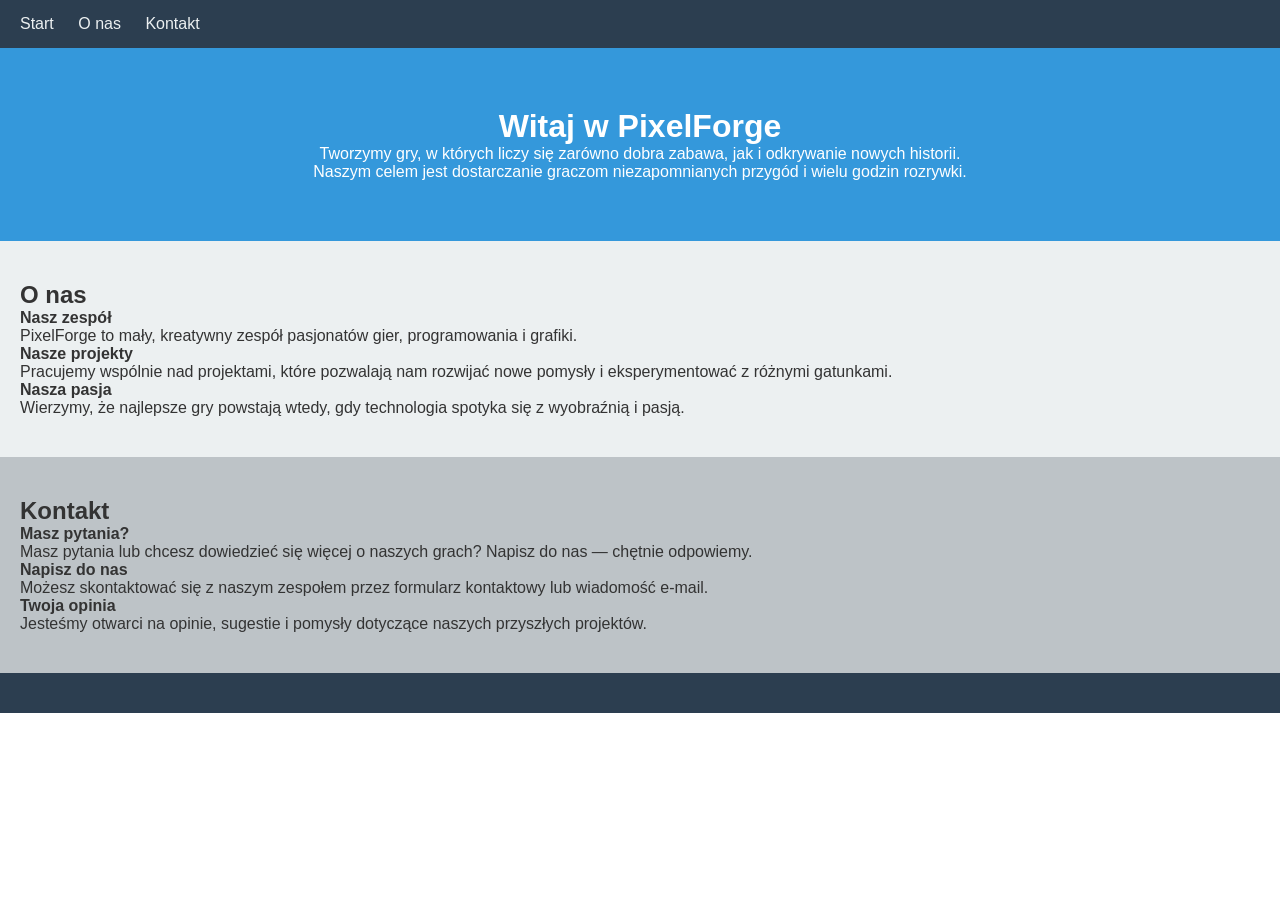
<file: lekcja4/index.html>
<!DOCTYPE html>
<html lang="pl">
  <head>
    <meta charset="UTF-8">
    <meta name="viewport" content="width=device-width, initial-scale=1.0">
    <title>Moja strona</title>
    <link rel="stylesheet" href="style.css">
  </head>
  <body>
    <nav>
      <a href="#start">Start</a>
      <a href="#onas">O nas</a>
      <a href="#kontakt">Kontakt</a>
    </nav>
    <header id="start">
      <h1>Witaj w PixelForge</h1>
      <p>Tworzymy gry, w których liczy się zarówno dobra zabawa, jak i odkrywanie nowych historii.</p>
      <p>Naszym celem jest dostarczanie graczom niezapomnianych przygód i wielu godzin rozrywki.</p>
    </header>
    <section id="onas" class="light">
      <h2>O nas</h2>
      <h4>Nasz zespół</h4>
      <p>PixelForge to mały, kreatywny zespół pasjonatów gier, programowania i grafiki.</p>

      <h4>Nasze projekty</h4>
      <p>Pracujemy wspólnie nad projektami, które pozwalają nam rozwijać nowe pomysły i eksperymentować z różnymi gatunkami.</p>

      <h4>Nasza pasja</h4>
      <p>Wierzymy, że najlepsze gry powstają wtedy, gdy technologia spotyka się z wyobraźnią i pasją.</p>

    </section>
    <section id="kontakt" class="dark">
      <h2>Kontakt</h2>
      <h4>Masz pytania?</h4>
      <p>Masz pytania lub chcesz dowiedzieć się więcej o naszych grach? Napisz do nas — chętnie odpowiemy.</p>

      <h4>Napisz do nas</h4>
      <p>Możesz skontaktować się z naszym zespołem przez formularz kontaktowy lub wiadomość e-mail.</p>

      <h4>Twoja opinia</h4>
      <p>Jesteśmy otwarci na opinie, sugestie i pomysły dotyczące naszych przyszłych projektów.</p>

    </section>
    <footer>
       <a href
    </footer>

  </body>
</html>
</file>
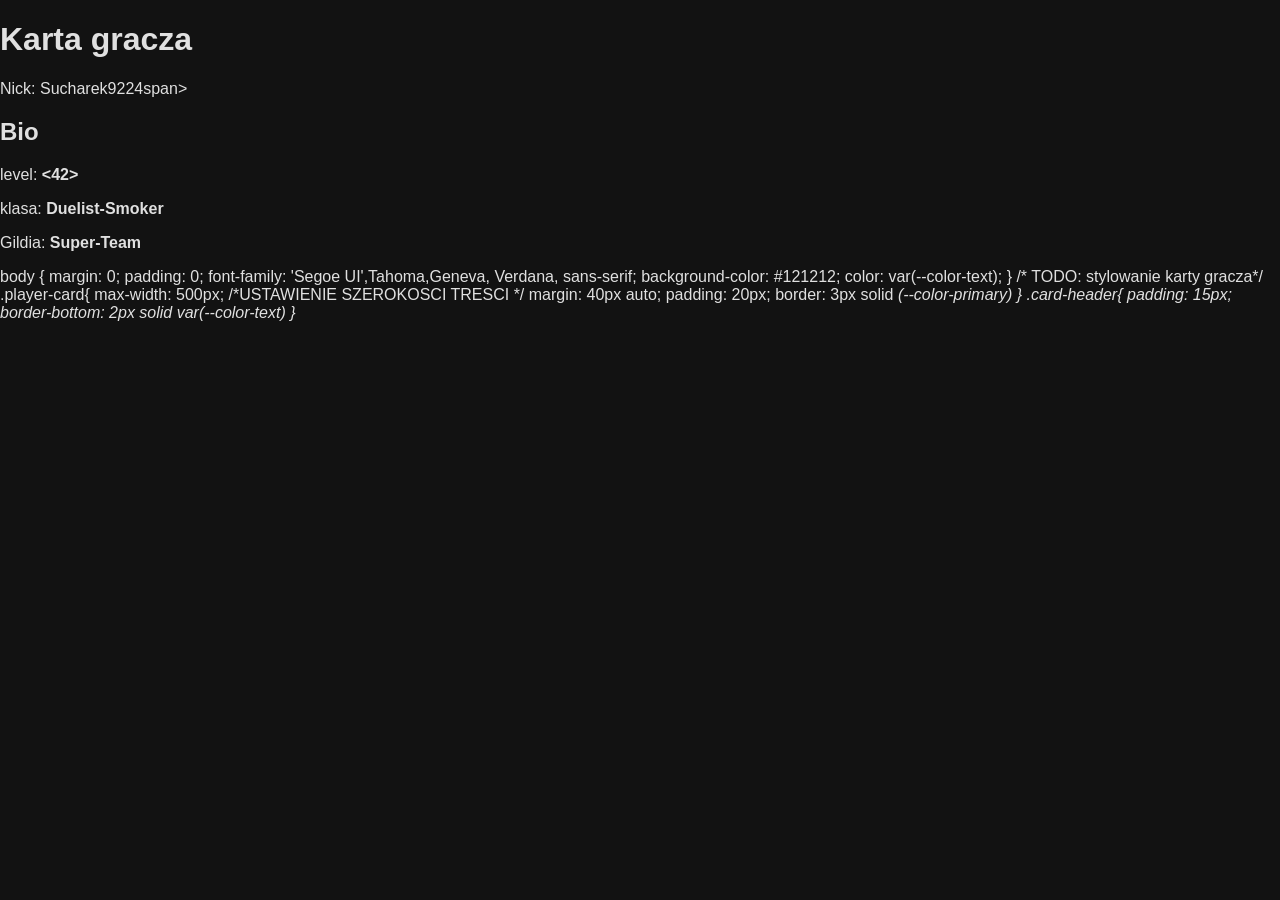
<file: starter_lekcja3/lekcja3/index.html>
<!DOCTYPE html>
<html lang="pl">
<head>
  <meta charset="UTF-8">
  <meta name="viewport" content="width=device-width, initial-scale=1.0">
  <title>Karta Gracza</title>
  <link rel="stylesheet" href="style.css">
</head>
<body>
  <main class="player-card">
    <!-- TODO: dodaj sekcje karty gracza -->
<header class="player card">
  <header class"card header">
    <h1>Karta gracza</h1>
    <p>Nick: <span class= " highlight">Sucharek9224</span>span></p>
  </header>
  <section class="card-section bio">
    <h2>Bio</h2>
    <p>level: <strong><42></strong></p>
    <p>klasa: <strong>Duelist-Smoker</Strong></p>
    <p>Gildia: <strong>Super-Team</strong></p>

body {
  margin: 0;
  padding: 0;
  font-family: 'Segoe UI',Tahoma,Geneva, Verdana, sans-serif;
  background-color: #121212;
  color: var(--color-text);
}

/* TODO: stylowanie karty gracza*/

.player-card{
  max-width: 500px; /*USTAWIENIE SZEROKOSCI TRESCI */
  margin: 40px auto;
  padding: 20px;
  border: 3px solid <var>(--color-primary)
}

.card-header{
  padding: 15px;
  border-bottom: 2px solid var(--color-text)  
}


  </main>
</body>
</html>
</file>
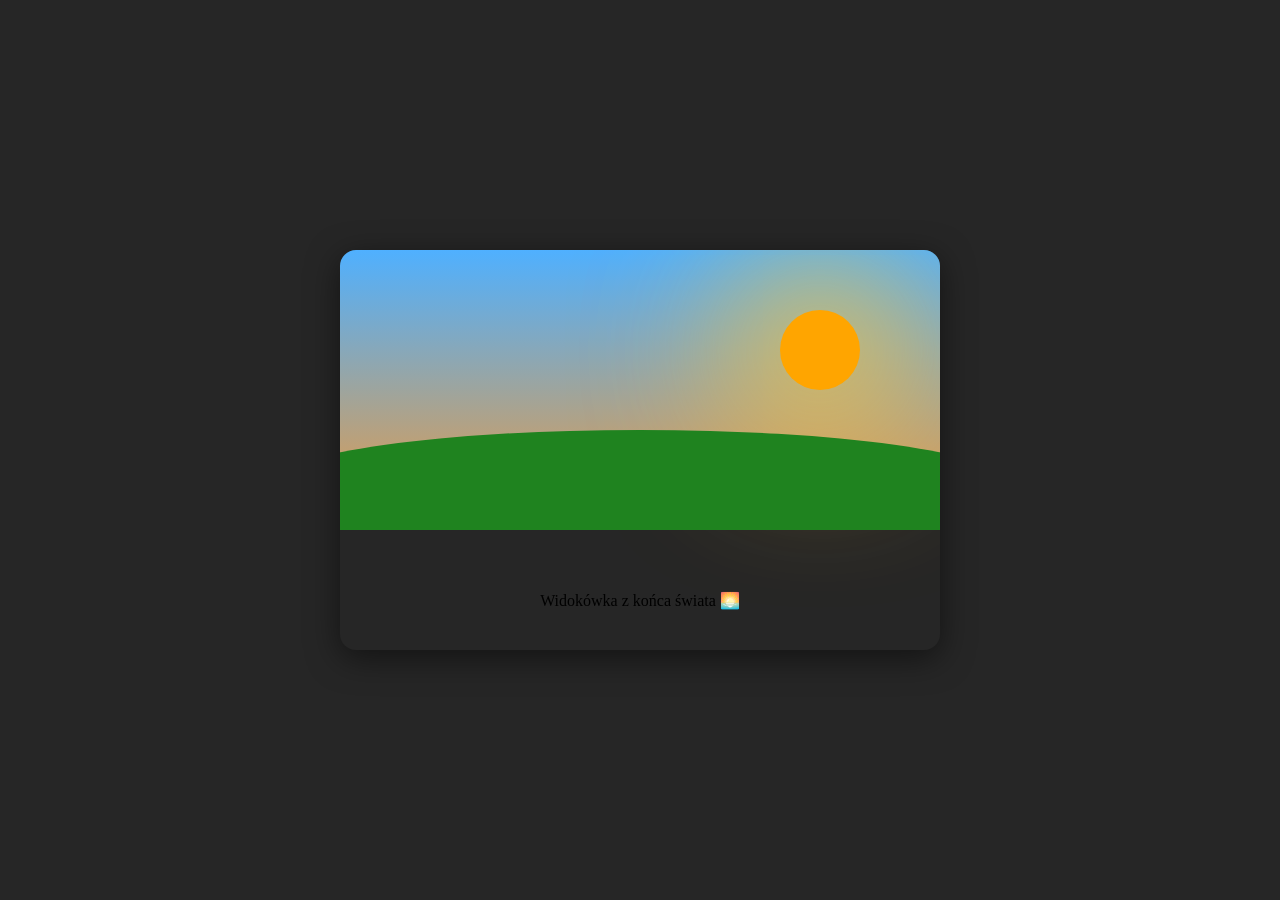
<file: starter_lekcja5/lekcja5/index.html>
<!DOCTYPE html>
<html lang="pl">
<head>
  <meta charset="UTF-8">
  <meta name="viewport" content="width=device-width, initial-scale=1.0">
  <title>Pocztówka CSS</title>
  <link rel="stylesheet" href="style.css">
</head>
<body>
  <div class="postcard">
    <div class="sky"></div>
    <div class="sun"></div>
    <div class="hills"></div>
    <div class="water"></div>
    <div class="text-overlay">Widokówka z końca świata 🌅</div>
  </div>
</body>
</html>
</file>
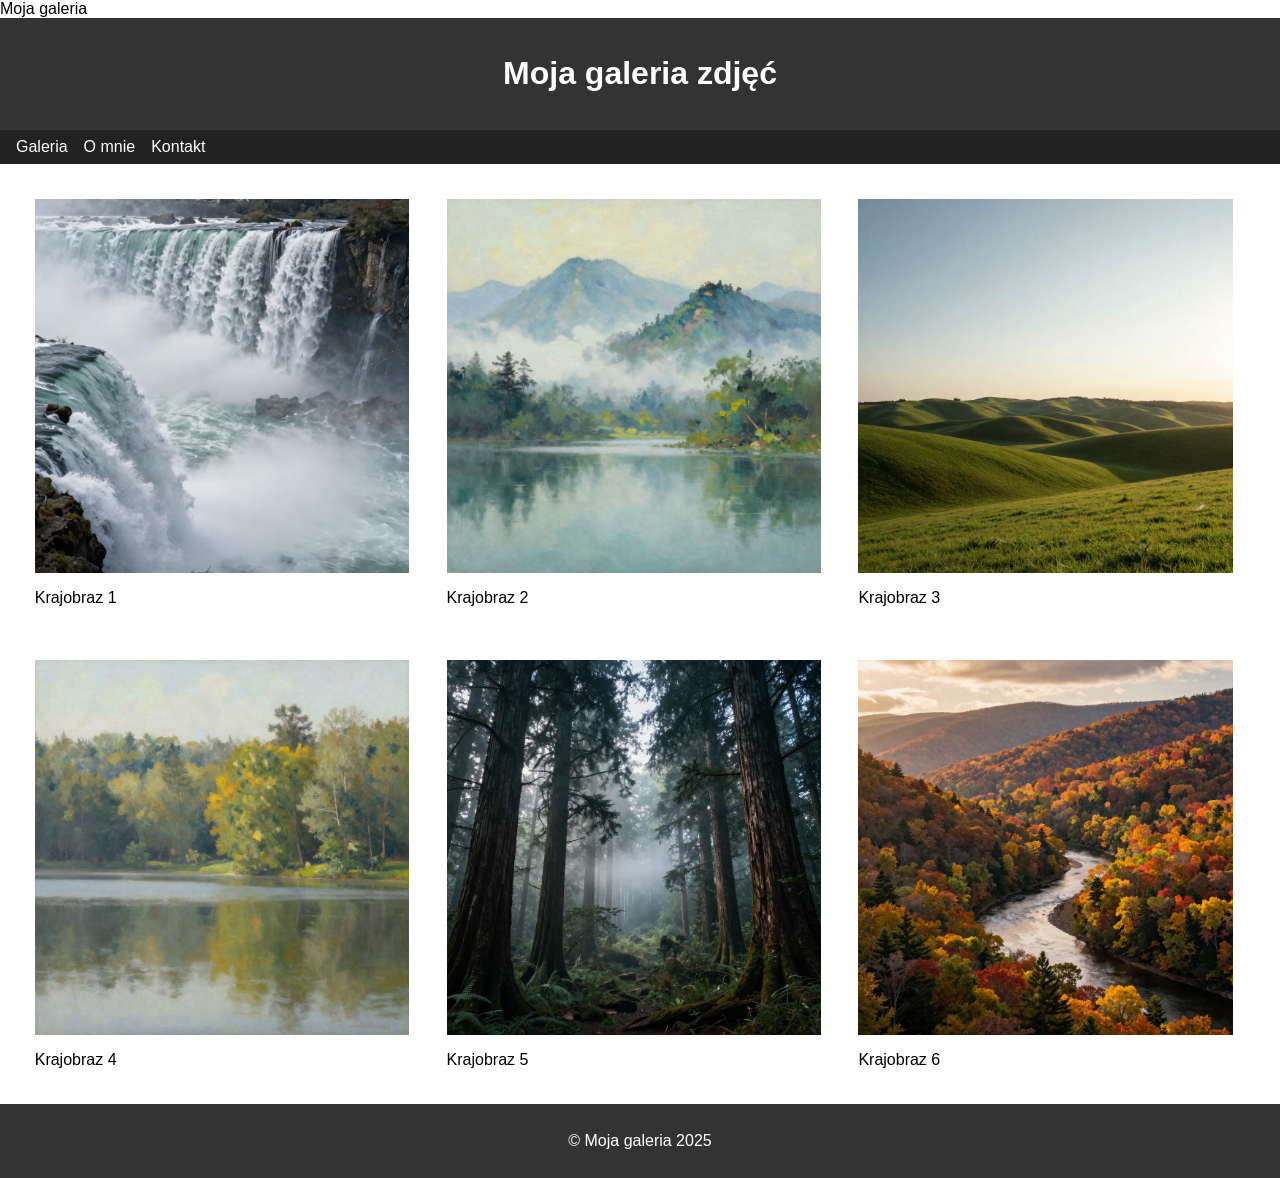
<file: starter_lekcja6/starter/index.html>
<!DOCTYPE html>
<html lang="pl">
<head>
  <meta charset="UTF-8">
  <!-- TODO: dodaj meta viewport dla responsywności -->
   <meta name="viewport" content="width=device-width, inititial-scale=1.0"
  <title>Moja galeria</title>
   <link rel="stylesheet" href="style.css">
  <!-- TODO: dodaj powiązanie z plikiem style.css -->
</head>
<body>
  <header>
    <h1>Moja galeria zdjęć</h1>
  </header>
  <nav>
    <ul>
      <li><a href="#">Galeria</a></li>
      <li><a href="#">O mnie</a></li>
      <li><a href="#">Kontakt</a></li>
    </ul>
  </nav>
  <section class="gallery">
    <!-- TODO: dodaj zawartość sekcji z miniaturkami (6 elementów .photo-item) -->
    <!-- TODO: dodaj klasę photo-caption do akapitu w każdym .photo-item -->
     <div class="photo-item">
      <img src="images/img (1).jpg">
      <p>Krajobraz 1</p>
     </div>
     
     <div class="photo-item">
      <img src="images/img (2).jpg">
      <p>Krajobraz 2</p>
     </div>

     <div class="photo-item">
      <img src="images/img (3).jpg">
      <p>Krajobraz 3</p>
     </div>

     <div class="photo-item">
      <img src="images/img (4).jpg">
      <p>Krajobraz 4</p>
     </div>

     <div class="photo-item">
      <img src="images/img (5).jpg">
      <p>Krajobraz 5</p>
     </div>

     <div class="photo-item">
      <img src="images/img (6).jpg">
      <p>Krajobraz 6</p>
     </div>

  </section>
  <footer>
    <p>© Moja galeria 2025</p>
  </footer>
</body>
</html>
</file>
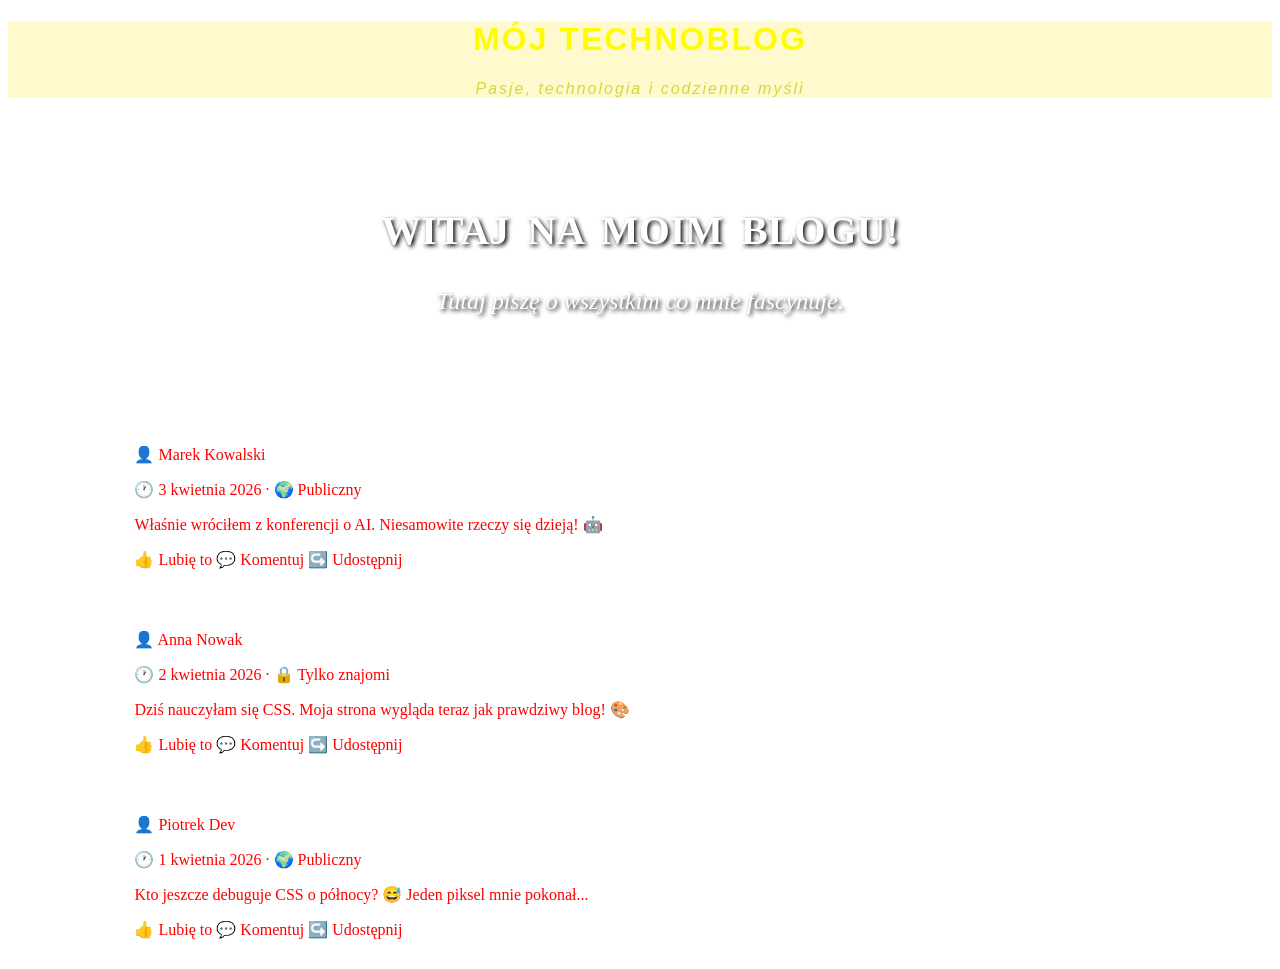
<file: druga lekcja/index_starter.html>
<!DOCTYPE html>
<html lang="pl">
<head>
    <meta charset="UTF-8">
    <title>Mój Blog</title>
    <!-- Tutaj importujemy style -->
     <link rel="stylesheet"href="styles.css">
</head> 
<body>

    <div id="naglowek">
        <h1>Mój Technoblog</h1>
        <p>Pasje, technologia i codzienne myśli</p>
    </div>

    <div id="baner">
        <h2>Witaj na moim blogu!</h2>
        <p>Tutaj piszę o wszystkim co mnie fascynuje.</p>
    </div>

    <div id="tresc">
        <div class="wpis">
            <p class="autor">👤 Marek Kowalski</p>
            <p class="data">🕐 3 kwietnia 2026 · 🌍 Publiczny</p>
            <p class="tekst">Właśnie wróciłem z konferencji o AI. Niesamowite rzeczy się dzieją! 🤖</p>
            <div class="reakcje">👍 Lubię to  💬 Komentuj  ↪️ Udostępnij</div>
        </div>
        <div class="wpis">
            <p class="autor">👤 Anna Nowak</p>
            <p class="data">🕐 2 kwietnia 2026 · 🔒 Tylko znajomi</p>
            <p class="tekst">Dziś nauczyłam się CSS. Moja strona wygląda teraz jak prawdziwy blog! 🎨</p>
            <div class="reakcje">👍 Lubię to  💬 Komentuj  ↪️ Udostępnij</div>
        </div>
        <div class="wpis">
            <p class="autor">👤 Piotrek Dev</p>
            <p class="data">🕐 1 kwietnia 2026 · 🌍 Publiczny</p>
            <p class="tekst">Kto jeszcze debuguje CSS o północy? 😅 Jeden piksel mnie pokonał...</p>
            <div class="reakcje">👍 Lubię to  💬 Komentuj  ↪️ Udostępnij</div>
        </div>
    </div>

</body>
</html>
</file>
<file: lekcja4/style.css>
* {
  margin: 0;
  padding: 0;
  box-sizing: border-box;
}

html {
  scroll-behavior: smooth;
}

body {
  font-family: Arial, sans-serif;
  color: #333;
}

nav {
  background-color: #2c3e50;
  padding: 15px 20px;
  position: sticky;
  top: 0;
}

nav a {
  color: #ecf0f1;
  text-decoration: none;
  margin-right: 20px;
  font-size: 16px;
}
/**/
nav a:hover {
  color: #3498db;
}

header {
  background-color: #3498db;
  color: white;
  padding: 60px 20px;
  text-align: center;
}

section {
  padding: 40px 20px;
}

section:hover{
  box-shadow: inset 0 0 15px
}
.light {
  background-color: #ecf0f1;
}

.dark {
  background-color: #bdc3c7;
}

footer {
  background-color: #2c3e50;
  color: #ecf0f1;
  padding: 20px;
  text-align: center;
}

footer *{}
</file>
<file: starter_lekcja3/lekcja3/style.css>
/* === Reset i zmienne === */
:root {
  --color-primary: #007bff;
  --color-accent: #17a2b8;
  --color-highlight: #ffc107;
  --color-bg: #1e1e2e;
  --color-text: #e0e0e0;
  --color-border: #444;
}

body {
  margin: 0;
  padding: 0;
  font-family: 'Segoe UI', Tahoma, Geneva, Verdana, sans-serif;
  background-color: #121212;
  color: var(--color-text);
}

/* TODO: stylowanie karty gracza */
</file>
<file: starter_lekcja5/lekcja5/style.css>
* {
  margin: 0;
  padding: 0;
  box-sizing: border-box;
}

body {
  display: flex;
  justify-content: center;
  align-items: center;
  min-height: 100vh;
  background-color: hsl(0, 0%, 15%);
}

.postcard {
  position: relative;
  width: 600px;
  height: 400px;
  overflow: hidden;
  border-radius: 16px;
  box-shadow: 0 8px 32px rgba(0, 0, 0, 0.5);
}

.sky {
  position: absolute;
  top: 0;
  left: 0;
  width: 100%;
  height: 65%;
  /* TODO: background sky gradient */
  background: linear-gradient(
    to bottom,
    #4fb0ff,
    #e19b4b
  );
}

.sun {
  position: absolute;
  top: 60px;
  right: 80px;
  width: 80px;
  height: 80px;
  /* TODO: sun shape and glow */
  border-radius: 50%;
  box-shadow: 0px 0px 146px 54px rgba(255, 197, 52, 0.811); 
  /* TODO: sun color experiment */
  background-color: orange;
}

.hills {
  position: absolute;
  bottom: 30%;
  left: -10%;
  width: 120%;
  height: 25%;
  /* TODO: hills shape */
  background-color: rgb(31, 131, 31);
  border-radius: 50% 50% 0 0;
}

.water {
  position: absolute;
  bottom: -10;
  left: 0;
  width: 100%;
  height: 32%;
  /* TODO: water color and transparency */
  background: linear-gradient(
    to bottom,
    rgba()
  );
}

.text-overlay {
  position: absolute;
  bottom: 40px;
  left: 0;
  width: 100%;
  text-align: center;
  font-family: Georgia, serif;
  /* TODO: text styling and shadow */
  /* TODO: text color experiment */
}
</file>
<file: starter_lekcja6/starter/style.css>
body {
  margin: 0;
  font-family: sans-serif;
}

header {
  background-color: #333;
  color: white;
  padding: 16px;
  text-align: center;
}

nav {
  background-color: #222;
  /* TODO: ustaw position dla nav (sticky, top: 0, z-index: 10) */
}

nav ul {
  list-style: none;
  margin: 0;
  padding: 8px 16px;
  display: flex;
  gap: 16px;
}

nav a {
  color: white;
  text-decoration: none;
}

.gallery {
  padding: 16px;
  /* TODO: dodaj clearfix dla .gallery (::after z clear: both) */
}

.photo-item {
  /* TODO: dodaj float: left, width: 30%, margin: 1.5%, position: relative */
  float: left;
  width: 30%;
  margin: 1.5%;
  position: relative;
}

.photo-item img {
  /* TODO: nadaj obrazkom w .photo-item szerokość 100% i display: block */
 width: 100%;
 display: block;
}

.photo-caption {
  /* TODO: dodaj style dla nakładki (position: absolute, bottom: 0, margin: 0, tło półprzezroczyste) */
}

footer {
  background-color: #333;
  color: white;
  text-align: center;
  padding: 12px;
  clear: both;
}

/* TODO: dodaj regułę @media dla ekranów do 768px (.photo-item width: 46%) */
@media(max-width: 768px){
  .photo-item{
    width:46%;
  }
}
/* TODO: dodaj regułę @media dla ekranów do 480px (.photo-item width: 96%, float: none) */
@media(max-width: 480px){
  .photo-item
  width:96%;
  float:none
}
</file>
<file: druga lekcja/styles.css>
body{
    color: red;
}

#naglowek{
    background-color:lemonchiffon;
    color: rgb(255, 251, 0);
    text-align: center;
    padding: 30;
    font-family: "Arial", sans-serif;
    letter-spacing: 2px;
}

#naglowek h1{
    font-size:32;
    font-weight: bold ;
    text-transform:uppercase;
}

#naglowek p{
    font-size: 16px;
    font-style: italic;
    color: rgb(213, 216, 57);
}

#baner{
    background-image:url(https://picsum.photos/1200/300?random=1)
    background-size cover;
    background-position: center;
    color: #ffff;
    text-align: center;
    padding: 60px 20px;
    text-shadow: 2px 2px 4px #000000;
}

#baner h2{
    font-size: 40px;
    font-weight: bold;
    line-height: 1.2;
    letter-spacing: 3;
    word-spacing: 8px;
    text-transform:uppercase;
}

#baner p{
    font-size: 24px;
    font-style: italic;
    white-space: nowwrap;
    direction: Itr;
}

#tresc {
    width: 100%;
    background-color: #e8e9b8
    padding: 20xp 0x;
    min-height: 300px;
}

.wpis {
    width: 80%;
    margin: 15px auto;
    background-color: rgba(223, 228, 160, 0.8)
    border-radius: 10px;
    padding: 15px 20px;
    box-shadow: 0 2px 8px  #
}
</file>
